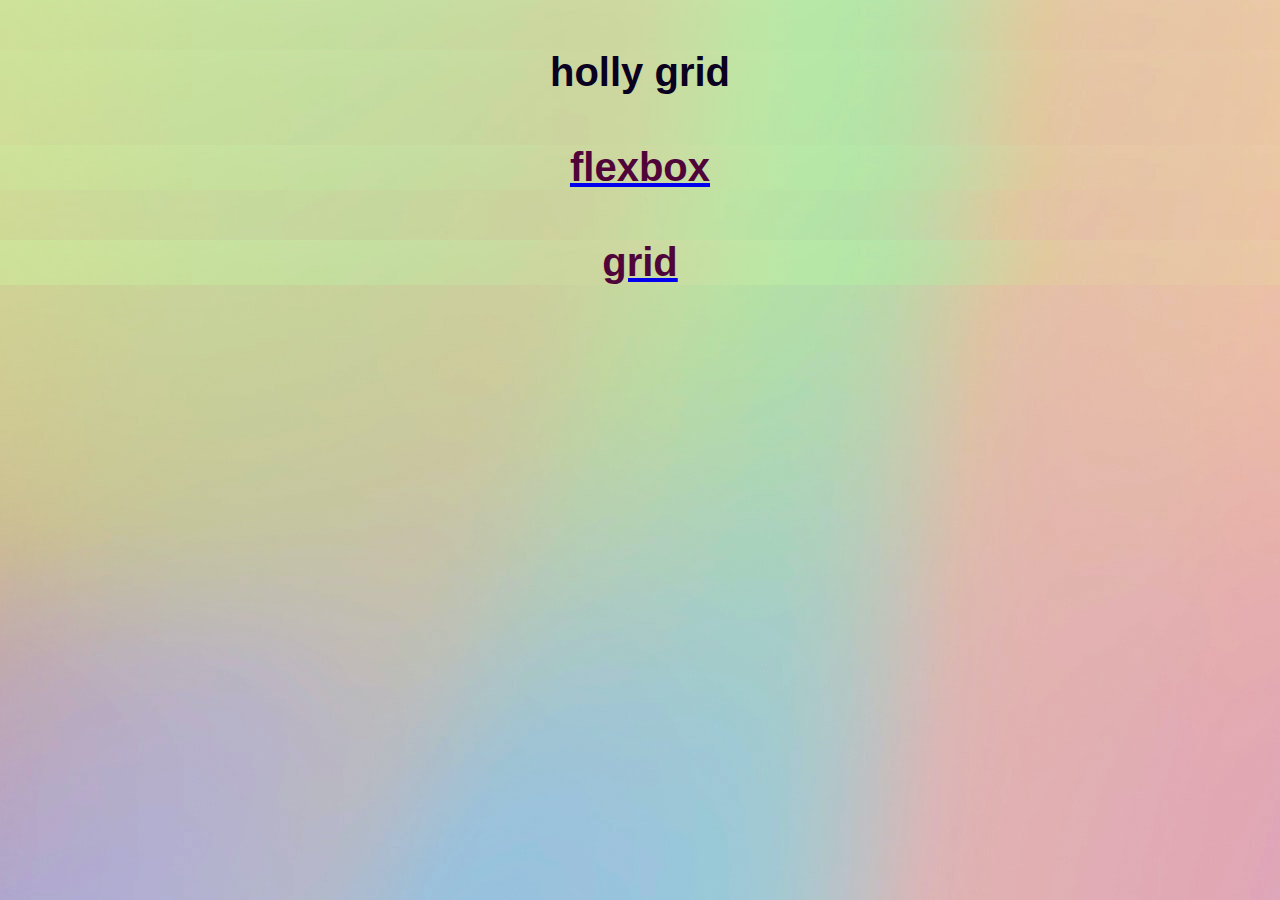
<file: index.html>
<!DOCTYPE html>
<html lang="en">
  <head>
    <meta charset="UTF-8" />
    <meta name="viewport" content="width=device-width, initial-scale=1.0" />
    <title>documents</title>
    <link rel="stylesheet" href="index.css">

  </head>
  <body>
    <h1><p>holly grid</p></h1>
    <a href="./flexbox.html"><h1>flexbox</h1></a>
    <a href="./grid.html"><h1>grid</h1></a>


    
  </body>
</html>
</file>
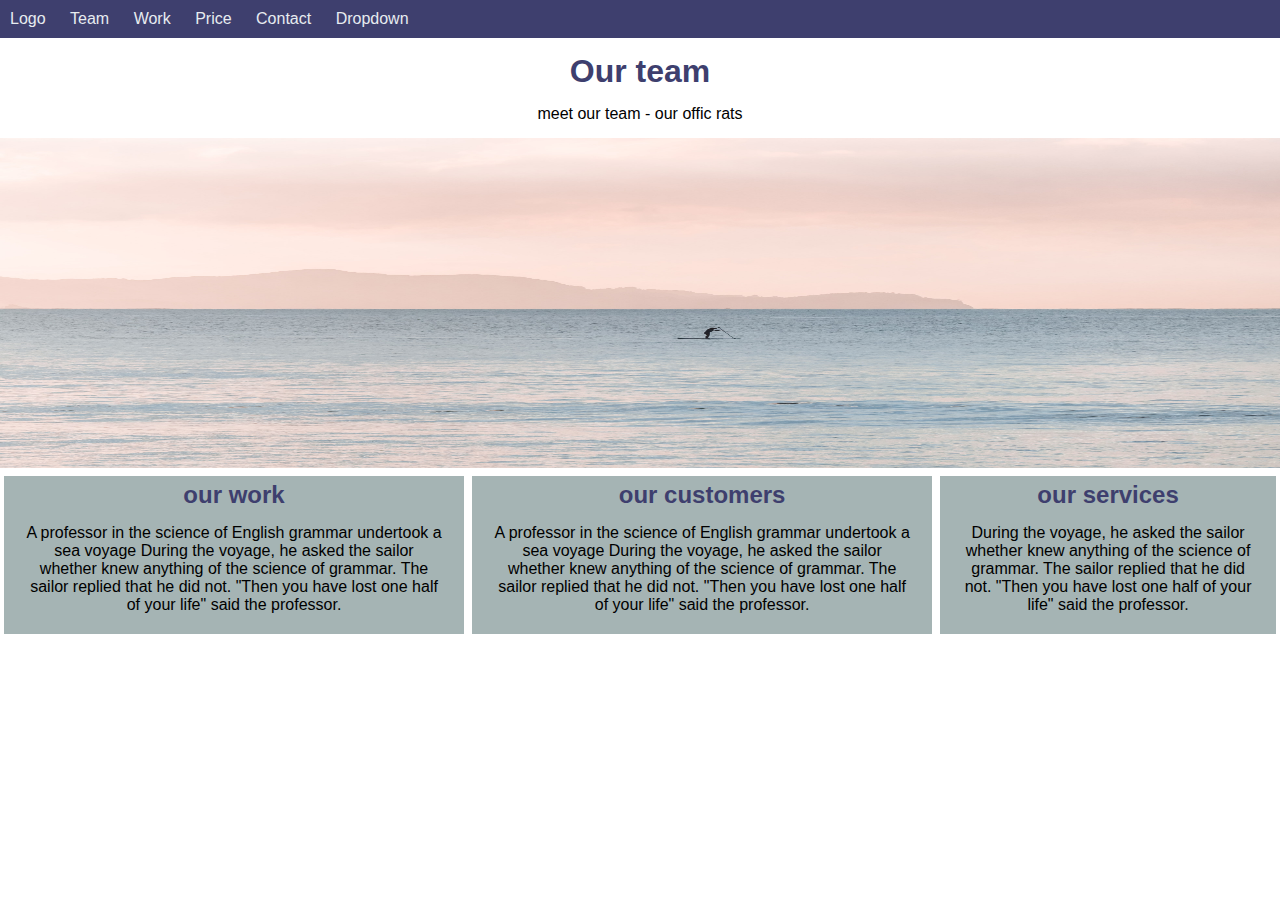
<file: flexbox.html>
<!DOCTYPE html>
<html lang="en">
  <head>
    <meta charset="UTF-8" />
    <meta name="viewport" content="width=device-width, initial-scale=1.0" />
    <title>CSS Layout - Holy Grail</title>
    <link rel="stylesheet" href="flexbox.css">
  </head>
  <body>
        <header>
    <nav>
  <a href="">Logo</a>
  <a href="">Team</a>
  <a href="">Work</a>
  <a href="">Price</a>
  <a href="">Contact</a>
  <a class="drop" href="">Dropdown</a> 
    </nav>
  </header>  
    <main>
      <h1>Our team</h1>
      <p>
        meet our team - our offic rats
      </p>
      <section>
     <img class="main-img" src="4.jpg">
    </section>
    <section >
      <div class="container">
      <div  class="child">
        <h2>our work</h2>
        <p>
          A professor in the science of English grammar undertook a sea voyage
                During the voyage, he asked the sailor whether knew anything of
                the science of grammar.
                The sailor replied that he did not.
                "Then you have lost one half of your life" said
                the professor.
        </p>
      </div>
      <div class="child"  >
        <h2>our customers</h2>
        <p>
          A professor in the science of English grammar undertook a sea voyage
          During the voyage, he asked the sailor whether knew anything of
          the science of grammar.
          The sailor replied that he did not.
          "Then you have lost one half of your life" said
          the professor.
        </p>
      </div>
      <div class="child" >
        <h2>our services</h2>
        <p>
          
                During the voyage, he asked the sailor whether knew anything of
                the science of grammar.
                The sailor replied that he did not.
                "Then you have lost one half of your life" said
                the professor.
        </p>
      </div>
    </div>
      
    </section>
    </main>

    <aside>
      <!-- Place a small image here -->
    </aside>

    <footer>
     
    </footer>
  </body>
</html>
</file>
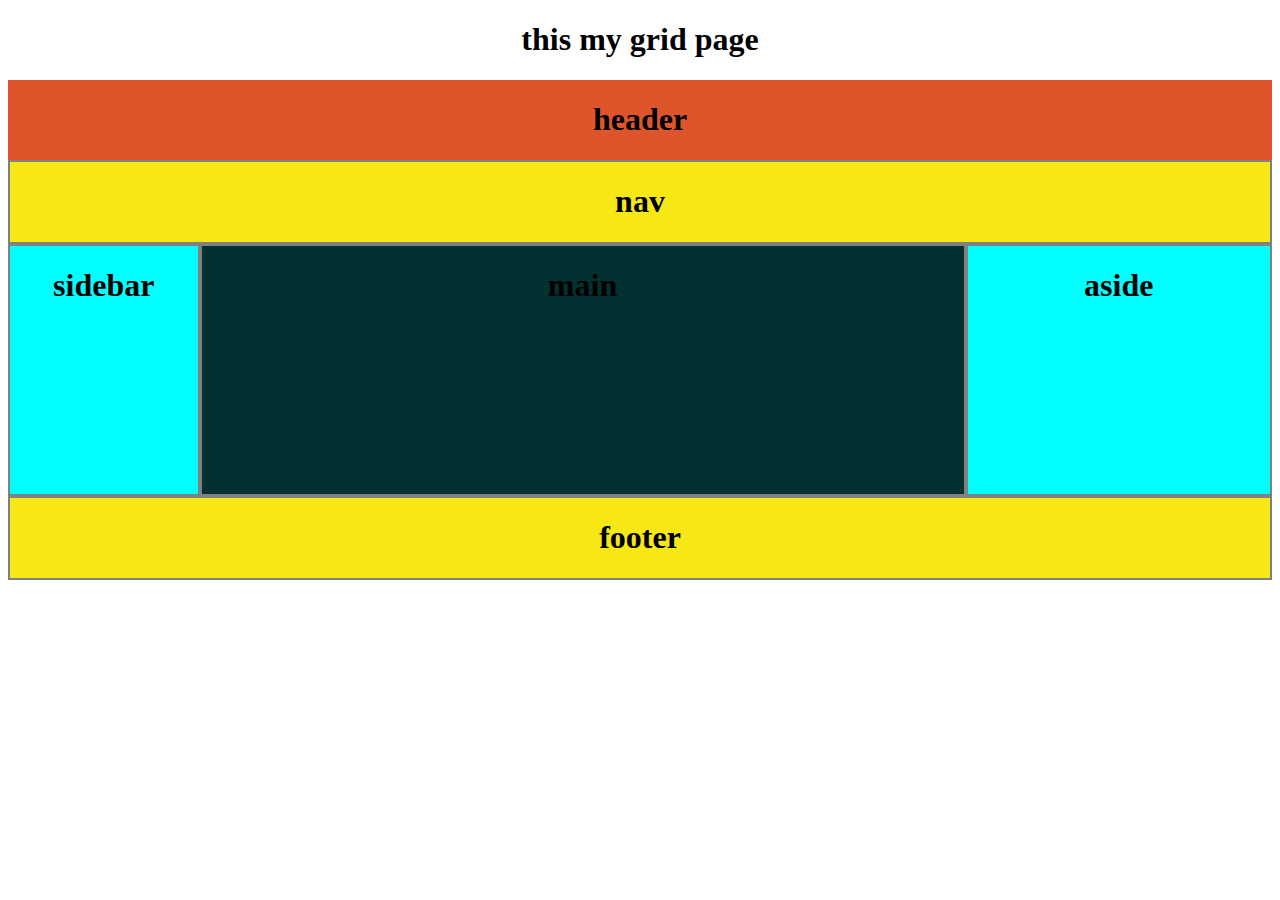
<file: grid.html>
<!DOCTYPE html>
<html lang="en">
  <head>
    <meta charset="UTF-8" />
    <meta name="viewport" content="width=device-width, initial-scale=1.0" />
    <title>CSS Layout - Holy Grail</title>
    <link rel="stylesheet" type="text/css" href="grid.css"/>
  </head>
  <body>
    
      <h1>this my grid page</h1>
      <div class="container">
        <div class="nav"><h1>nav</div>
        <div class="headrer"><h1>header</h1></div>
        <div class="main"><h1>main</h1></div>
        <div class="footer"><h1>footer</h1></div>
        <div class="sidebar"><h1>sidebar</h1></div>
        <div class="aside"><h1>aside</h1></div>
      </div>
  </body>
</html>
</file>
<file: index.css>
*{padding: 0;
    margin: auto;
    background-image:url('2.jpg');
    background-position: top;
    font-weight: bold;
    
}


h1{margin-top: 50px;
    margin-bottom: 40px;
    color: rgb(80, 5, 58);
    font-size: 40px;
    font-family: Verdana, Geneva, Tahoma, sans-serif;
    text-align: center; 
}
p{
    font-size: 500;
    text-align: calc();
    font-family: Verdana, Geneva, Tahoma, sans-serif;
    color: rgb(9, 1, 31);
    text-align: center;
    

}
</file>
<file: flexbox.css>
*{
    padding: 0px;
    margin: 0px;
    font-family: sans-serif;
}
header{
    display: flex;
    justify-content: space-between;
    background-color:rgb(62, 63, 110);
    color: aliceblue;
    gap: 1rem;
}
a{color: rgb(231, 236, 240);
    display: inline-block;
    padding: 10px;
    text-decoration: none;

}
.main-img{
    width:100%;
    height: 330px;
   
    
    
}
h1{
    text-align: center;
    margin: 15px;
    color: rgb(62, 63, 110);
    
}
p{
    text-align: center;
    margin: 15px;
  
}
.child{
    border: solid 4px white;
   background-color: rgb(165, 180, 180);
    padding: 5px 5px 5px 5px ;
    margin-left: 5px 5px 5px 5px;
    text-align: left;
    flex-direction: column-reverse;
    

}
.container{
    display: flex;
}
h2{
    font-family: Verdana, Geneva, Tahoma, sans-serif;
    text-align: center;
    color: rgb(62, 63, 110);
}
</file>
<file: grid.css>
.aside, .footer, .main, .nav ,.sidebar{
    border: 2px solid gray;
}
.container {  display: grid;
    grid-template-columns: 1fr 4fr 1.6fr;
    grid-template-rows: 2fr 3fr 9fr 3fr;
    gap: 0px 0px;
    grid-auto-flow: row;
    grid-template-areas:
      "headrer headrer headrer"
      "nav nav nav"
      "sidebar main aside"
      "footer footer footer";
      height: 500px;
  }
  
  .nav { grid-area: nav;
    background-color: rgb(247, 232, 21); text-align: center;  }
  
  .headrer { grid-area: headrer; 
    background-color: rgb(223, 85, 43); text-align: center; 

}
h1{
    text-align: center;
    text-decoration: solid;
    font-weight: bold;
}
  
  .main { grid-area: main;
    background-color: rgb(3, 48, 48); text-align: center; }
  
  .footer { grid-area: footer;
    background-color: rgb(247, 232, 21); text-align: center;  }
  
  .sidebar { grid-area: sidebar;
    background-color:  aqua; text-align: center;  }
  
  .aside { grid-area: aside;
    background-color: aqua; text-align: center;  }
</file>
